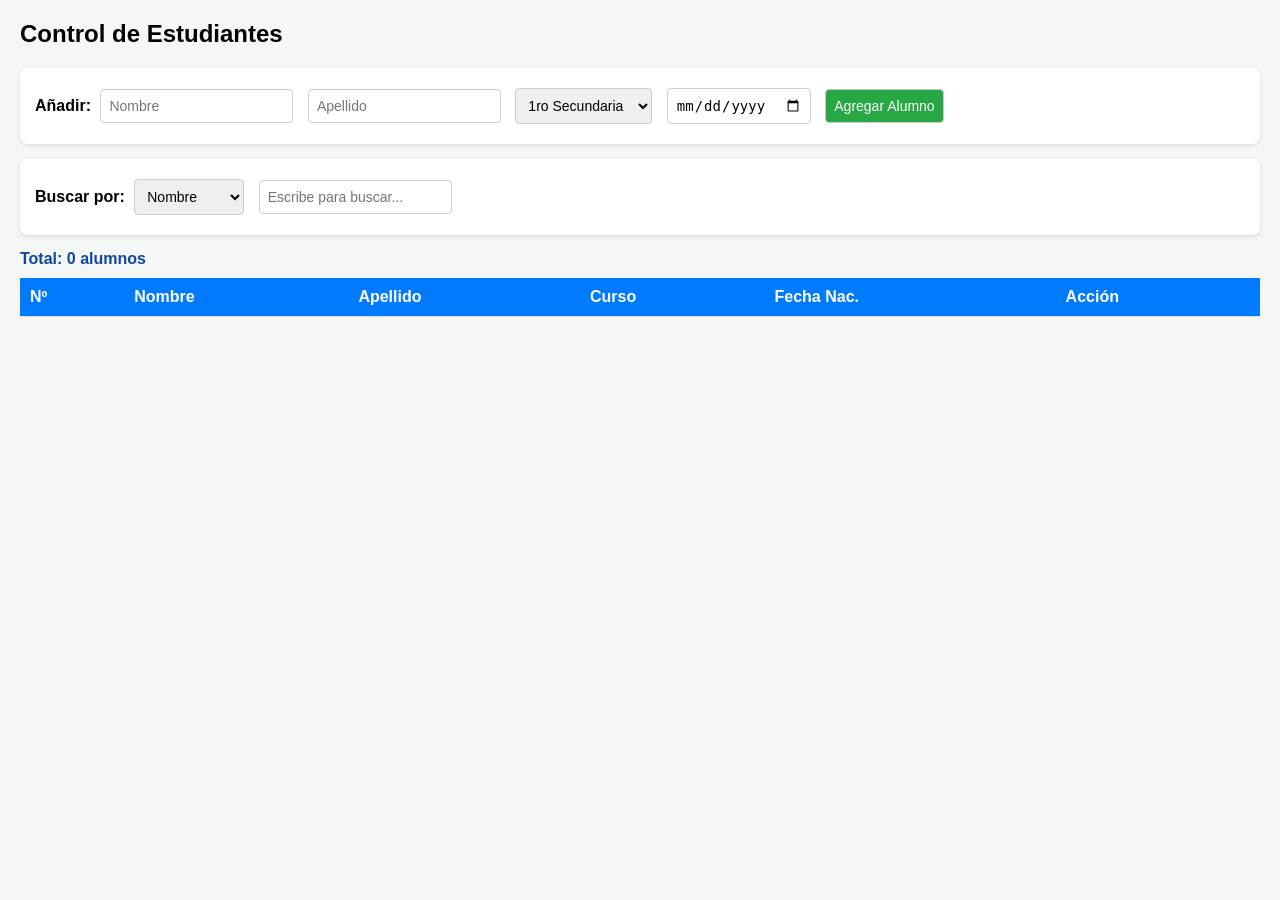
<file: 11.clase150926/index.html>
<!DOCTYPE html>
<html lang="es">
<head>
    <meta charset="UTF-8">
    <title>Estudiantes</title>
    <style>
        body { font-family: Arial, sans-serif; margin: 20px; background: #f4f7f6; }
        .box { background: #fff; padding: 15px; border-radius: 8px; box-shadow: 0 2px 4px rgba(0,0,0,0.1); margin-bottom: 15px; }
        input, select, button { padding: 8px; margin: 5px; font-size: 14px; border: 1px solid #ccc; border-radius: 4px; }
        table { width: 100%; border-collapse: collapse; background: #fff; }
        th, td { padding: 10px; text-align: left; border-bottom: 1px solid #ddd; }
        th { background: #007bff; color: white; }
        .alert { position: fixed; top: 20px; right: 20px; padding: 12px; color: white; font-weight: bold; border-radius: 4px; }
    </style>
</head>
<body>

    <h2>Control de Estudiantes</h2>

    <!-- Registro -->
    <div class="box">
        <strong>Añadir:</strong>
        <input type="text" id="nom" placeholder="Nombre" required>
        <input type="text" id="ape" placeholder="Apellido" required>
        <select id="cur">
            <option>1ro Secundaria</option><option>2do Secundaria</option>
            <option>3ro Secundaria</option><option>4to Secundaria</option><option>5to Secundaria</option>
        </select>
        <input type="date" id="fec" required>
        <button onclick="agregar()" style="background: #28a745; color: white; cursor: pointer;">Agregar Alumno</button>
    </div>

    <!-- Buscador -->
    <div class="box">
        <strong>Buscar por:</strong>
        <select id="criterio">
            <option value="1">Nombre</option><option value="2">Apellido</option>
            <option value="3">Curso</option><option value="4">Fecha Nac.</option><option value="0">Número</option>
        </select>
        <input type="text" id="buscar" onkeyup="filtrar()" placeholder="Escribe para buscar...">
    </div>

    <div id="contador" style="font-weight: bold; margin-bottom: 10px; color: #0d47a1;">Total: 0 alumnos</div>

    <!-- Tabla -->
    <table id="tabla">
        <thead>
            <tr><th>Nº</th><th>Nombre</th><th>Apellido</th><th>Curso</th><th>Fecha Nac.</th><th>Acción</th></tr>
        </thead>
        <tbody id="cuerpo"></tbody>
    </table>

    <script>
        var KEY = 'estudiantes_corto';
        var lista = JSON.parse(localStorage.getItem(KEY)) || [];
        var errorMostrado = false;

        function aviso(txt, tipo) {
            var el = document.createElement('div');
            el.className = 'alert';
            el.style.background = tipo === 'ok' ? '#28a745' : '#dc3545';
            el.textContent = txt;
            document.body.appendChild(el);
            setTimeout(function() { el.remove(); }, 2500);
        }

        function render() {
            var cuerpo = document.getElementById('cuerpo');
            cuerpo.innerHTML = '';
            
            lista.forEach(function(est) {
                var tr = document.createElement('tr');
                
                var d = est.fec ? est.fec.split('-').reverse().join('/') : '';
                var datos = [est.num, est.nom, est.ape, est.cur, d];
                
                datos.forEach(function(texto) {
                    var td = document.createElement('td');
                    td.textContent = texto;
                    tr.appendChild(td);
                });

                var tdBtn = document.createElement('td');
                var btn = document.createElement('button');
                btn.textContent = 'X';
                btn.style.background = '#dc3545'; btn.style.color = 'white'; btn.style.cursor = 'pointer';
                btn.onclick = function() {
                    lista = lista.filter(function(e) { return e.num !== est.num; });
                    render();
                };
                tdBtn.appendChild(btn);
                tr.appendChild(tdBtn);
                cuerpo.appendChild(tr);
            });

            localStorage.setItem(KEY, JSON.stringify(lista));
            filtrar();
        }

        function agregar() {
            var n = document.getElementById('nom').value.trim();
            var a = document.getElementById('ape').value.trim();
            var f = document.getElementById('fec').value;
            
            if(!n || !a || !f) return alert('Por favor, llena todos los campos.');

            var maxId = 0;
            lista.forEach(function(e) { if(e.num > maxId) maxId = e.num; });

            lista.push({ num: maxId + 1, nom: n, ape: a, cur: document.getElementById('cur').value, fec: f });
            render();
            aviso('✅ Estudiante agregado', 'ok');

            document.getElementById('nom').value = '';
            document.getElementById('ape').value = '';
            document.getElementById('fec').value = '';
        }

        function filtrar() {
            var val = document.getElementById('buscar').value.toLowerCase().trim();
            var col = parseInt(document.getElementById('criterio').value, 10);
            var filas = document.getElementById('cuerpo').getElementsByTagName('tr');
            var cont = 0;

            for (var i = 0; i < filas.length; i++) {
                var celda = filas[i].getElementsByTagName('td')[col];
                if (celda) {
                    if (celda.textContent.toLowerCase().indexOf(val) !== -1) {
                        filas[i].style.display = '';
                        cont++;
                    } else {
                        filas[i].style.display = 'none';
                    }
                }
            }

            document.getElementById('contador').textContent = val === '' ? 'Total: ' + lista.length + ' alumnos' : 'Encontrados: ' + cont;

            if (cont === 0 && val !== '') {
                if (!errorMostrado) { aviso('❌ No encontrado', 'err'); errorMostrado = true; }
            } else {
                errorMostrado = false;
            }
        }

        render();
    </script>
</body>
</html>
</file>
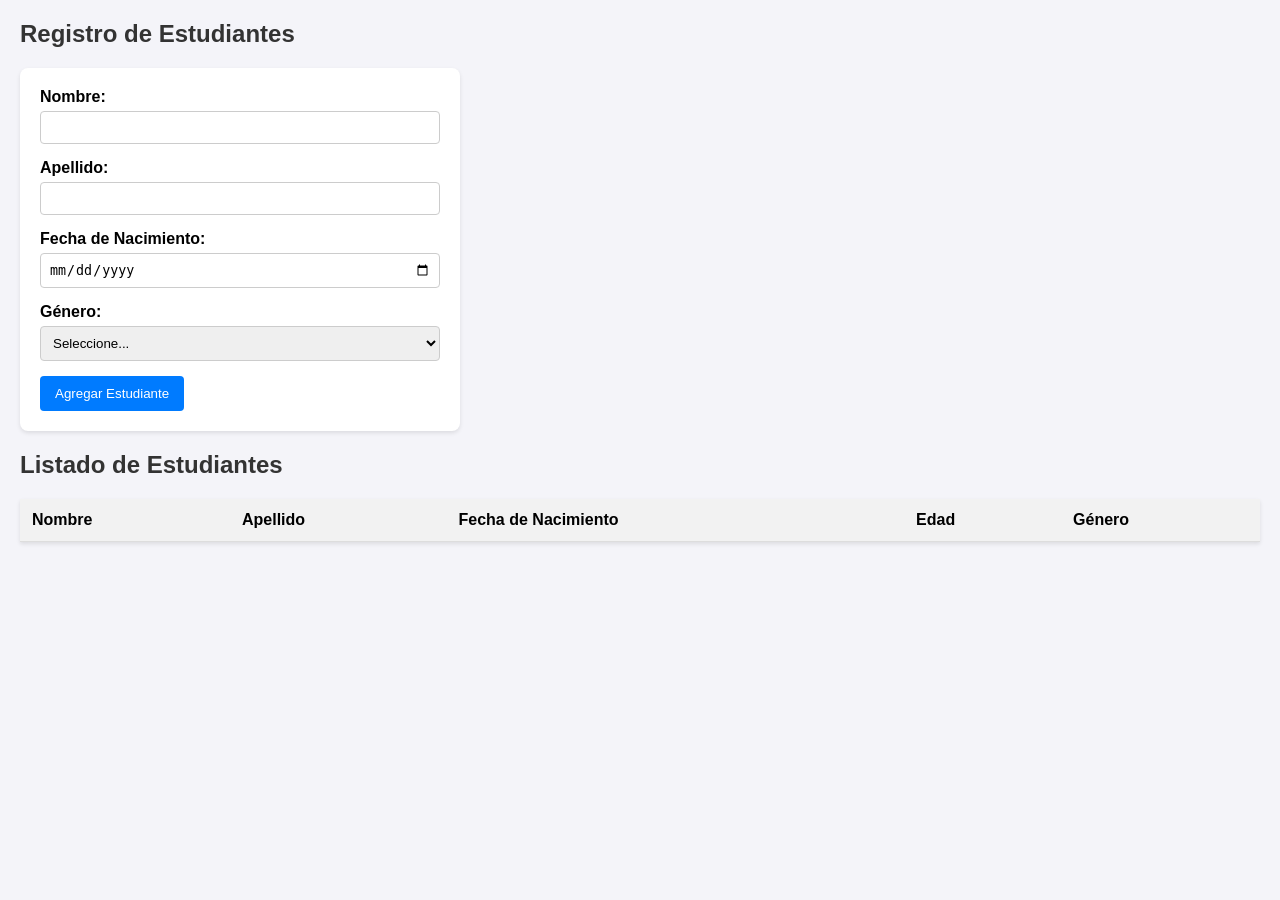
<file: 12clases170926/index.html>
<!DOCTYPE html>
<html lang="es">
<head>
    <meta charset="UTF-8">
    <meta name="viewport" content="width=device-width, initial-scale=1.0">
    <title>Listado de Estudiantes</title>
    <style>
        body {
            font-family: Arial, sans-serif;
            margin: 20px;
            background-color: #f4f4f9;
        }
        h2 { color: #333; }
        form {
            background: #fff;
            padding: 20px;
            border-radius: 8px;
            box-shadow: 0 2px 4px rgba(0,0,0,0.1);
            max-width: 400px;
            margin-bottom: 20px;
        }
        .form-group {
            margin-bottom: 15px;
        }
        label {
            display: block;
            margin-bottom: 5px;
            font-weight: bold;
        }
        input, select {
            width: 100%;
            padding: 8px;
            box-sizing: border-box;
            border: 1px solid #ccc;
            border-radius: 4px;
        }
        button {
            background-color: #007bff;
            color: white;
            padding: 10px 15px;
            border: none;
            border-radius: 4px;
            cursor: pointer;
        }
        button:hover { background-color: #0056b3; }
        table {
            width: 100%;
            border-collapse: collapse;
            background: #fff;
            box-shadow: 0 2px 4px rgba(0,0,0,0.1);
        }
        th, td {
            padding: 12px;
            text-align: left;
            border-bottom: 1px solid #ddd;
        }
        th { background-color: #f2f2f2; }
    </style>
</head>
<body> 

     <h2>Registro de Estudiantes</h2>
    
    <!-- Formulario de ingreso -->
    <form id="studentForm">
        <div class="form-group">
            <label for="nombre">Nombre:</label>
            <input type="text" id="nombre" required>
        </div>
        <div class="form-group">
            <label for="apellido">Apellido:</label>
            <input type="text" id="apellido" required>
        </div>
        <div class="form-group">
            <label for="fechaNacimiento">Fecha de Nacimiento:</label>
            <input type="date" id="fechaNacimiento" required>
        </div>
        <div class="form-group">
            <label for="genero">Género:</label>
            <select id="genero" required>
                <option value="">Seleccione...</option>
                <option value="Masculino">Masculino</option>
                <option value="Femenino">Femenino</option>
                <option value="Otro">Otro</option>
            </select>
        </div>
        <button type="submit">Agregar Estudiante</button>
    </form>

    <h2>Listado de Estudiantes</h2>
    
    <!-- Tabla de resultados -->
    <table>
        <thead>
            <tr>
                <th>Nombre</th>
                <th>Apellido</th>
                <th>Fecha de Nacimiento</th>
                <th>Edad</th>
                <th>Género</th>
            </tr>
        </thead>
        <tbody id="tablaEstudiantes">
            <!-- Los datos se insertarán aquí con JavaScript -->
        </tbody>
    </table>

    <script src="script.js"></script>
</body>
</html>
</file>
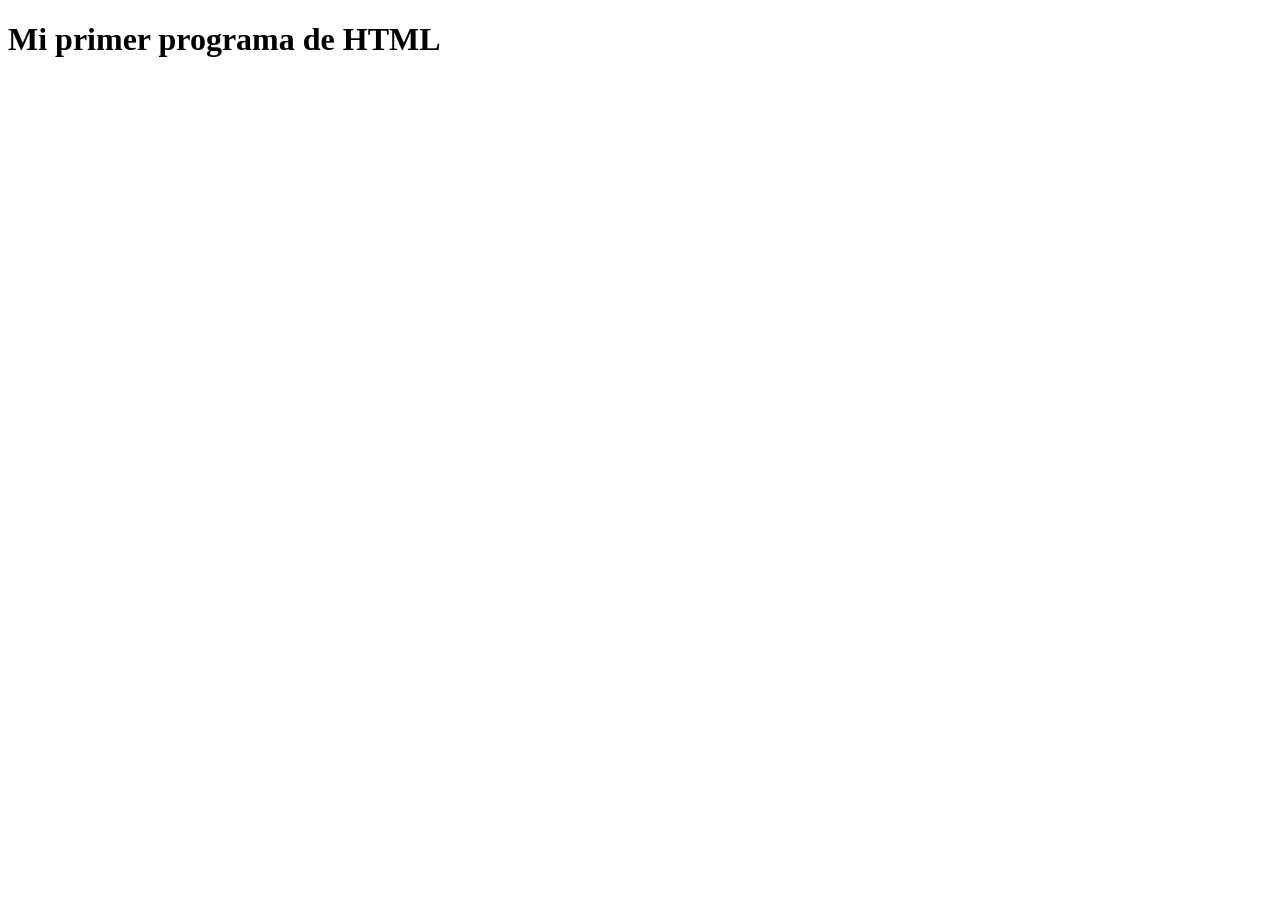
<file: clase02072026/index.html>
<!DOCTYPE html>
<html lang="en">
<head>
    <meta charset="UTF-8">
    <meta name="viewport" content="width=device-width, initial-scale=1.0">
    <title>Document</title>
</head>
<body>
<h1>Mi primer programa de HTML</h1>    
</body>
</html>
</file>
